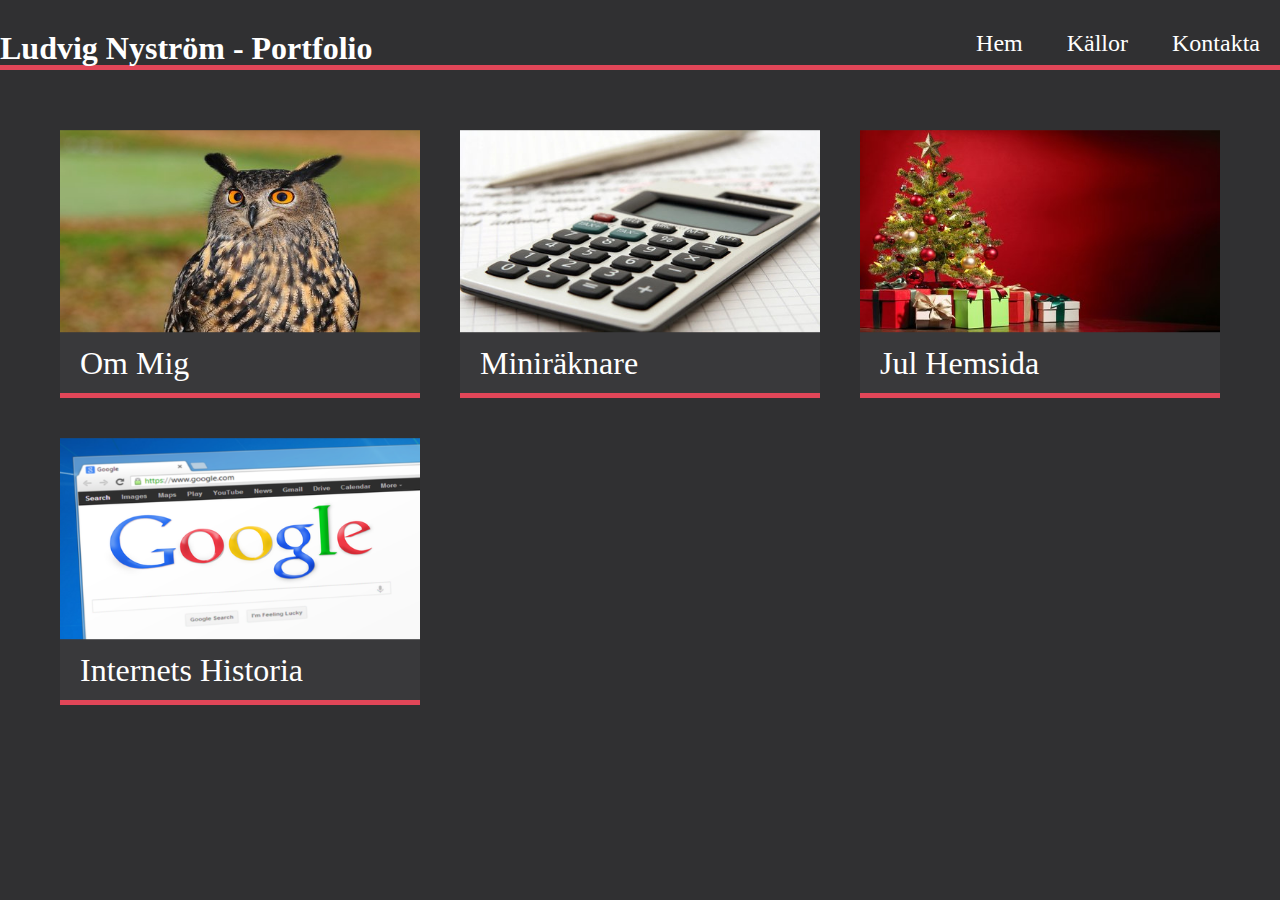
<file: index.html>
<!DOCTYPE html>
<html lang="sv">
<head>
    <meta charset="UTF-8">
    <meta name="viewport" content="width=device-width, initial-scale=1.0">
    <title>Ludvigs Portfolio</title>
    <link rel="stylesheet" href="css/style.css">
    <link href="https://fonts.googleapis.com/css2?family=Open+Sans&display=swap" rel="stylesheet">
</head>
<body>

    <header>
        <h1 id="rubrik">Ludvig Nyström - Portfolio</h1>
        <nav>
            <ul>
                <li><a href="https://ntisod.github.io/egen-webbsajt-XLuddekuddeX/">Hem</a></li>
                <li><a href="https://ntisod.github.io/egen-webbsajt-XLuddekuddeX/sources/index.html">Källor</a></li>
                <li><a href="https://ntisod.github.io/egen-webbsajt-XLuddekuddeX/contacts/index.html">Kontakta</a></li>
            </ul>
        </nav>
    </header>

    <main id="index">
        <section class="länkar">
            <div class="länk">
                <div class="länk-bild">
                    <a href="https://ntisod.github.io/egen-webbsajt-XLuddekuddeX/om-mig" target="blank"><picture><source media="(min-width:500px)" srcset="img/rsz_owl.jpg"><img src="img-mobile/rsz_1rsz_owl.jpg" alt="Uggla"/></picture></a>
                </div>
                <div class="länk-innehåll">
                    <p class="text-medium">
                        Om Mig
                    </p>
                </div>
            </div>
            <div class="länk">
                <div class="länk-bild">
                    <a href="https://ntisod.github.io/egen-webbsajt-XLuddekuddeX/calculator" target="blank"><picture><source media="(min-width:500px)" srcset="img/rsz_calc.jpg"><img src="img-mobile/rsz_1rsz_calc.jpg" alt="Miniräknare"/></picture></a>
                </div>
                <div class="länk-innehåll">
                    <p class="text-medium">
                        Miniräknare
                    </p>
                </div>
            </div>
            <div class="länk">
                <div class="länk-bild">
                    <a href="https://ntisod.github.io/egen-webbsajt-XLuddekuddeX/godjul" target="blank"><picture><source media="(min-width:500px)" srcset="img/rsz_tree.jpg"><img src="img-mobile/rsz_1rsz_tree.jpg" alt="Julgran med presenter"/></picture></a>
                </div>
                <div class="länk-innehåll">
                    <p class="text-medium">
                        Jul Hemsida
                    </p>
                </div>
            </div>
            <div class="länk">
                <div class="länk-bild">
                    <a href="https://ntisod.github.io/egen-webbsajt-XLuddekuddeX/history/index.html"><picture><source media="(min-width:500px)" srcset="img/rsz_google.png"><img src="img-mobile/rsz_1rsz_google.png" alt="Sökmotorn Google"/></picture></a>
                </div>
                <div class="länk-innehåll">
                    <p class="text-medium">
                        Internets Historia
                    </p>
                </div>
            </div>
        </section>
    </main>
</body>
</html>
</file>
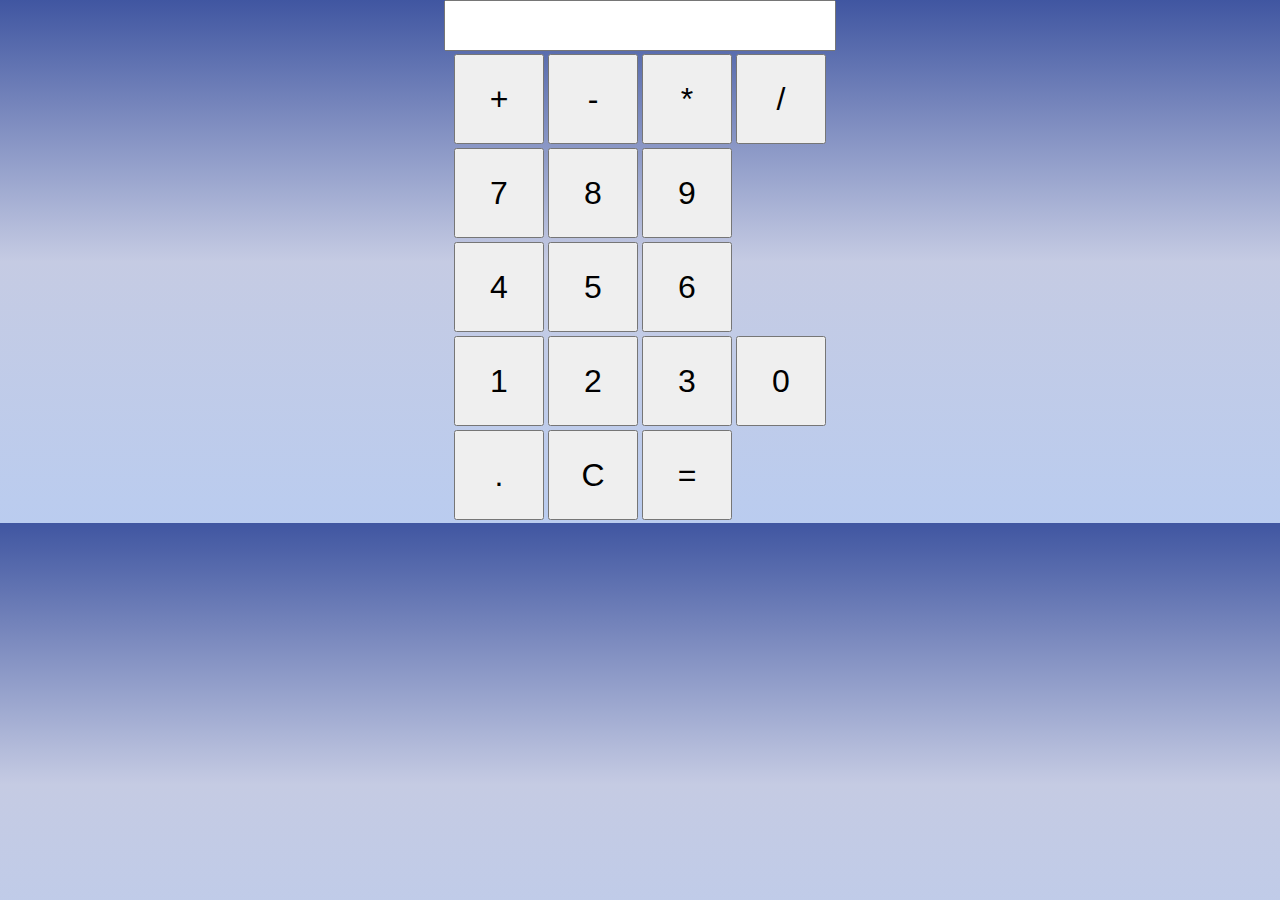
<file: calculator/index.html>
<!DOCTYPE html>
<html lang="en">
<head>
    <meta charset="UTF-8">
    <meta name="viewport" content="width=device-width, initial-scale=1.0">
    <link rel="stylesheet" href="style.css">
    <script src="main.js"></script>
    <title>Calculator</title>
</head>
<body class="calculator">
    <input type="text" id="summa">
  
    <table>
        <tbody>
            <tr>
                <td><button onclick="typeSymbol('+')">+</button></td>
                <td><button onclick="typeSymbol('-')">-</button></td>
                <td><button onclick="typeSymbol('*')">*</button></td>
                <td><button onclick="typeSymbol('/')">/</button></td>
            </tr>
            <tr>
                <td><button onclick="typeSymbol('7')">7</button></td>
                <td><button onclick="typeSymbol('8')">8</button></td>
                <td><button onclick="typeSymbol('9')">9</button></td>
                <td></td>
            </tr>
            <tr>
                <td><button onclick="typeSymbol('4')">4</button></td>
                <td><button onclick="typeSymbol('5')">5</button></td>
                <td><button onclick="typeSymbol('6')">6</button></td>
                <td></td>
            </tr>
            <tr>
                <td><button onclick="typeSymbol('1')">1</button></td>
                <td><button onclick="typeSymbol('2')">2</button></td>
                <td><button onclick="typeSymbol('3')">3</button></td>
                <td><button onclick="typeSymbol('0')">0</button></td>
            </tr>
            <tr>
                <td><button onclick="typeSymbol('.')">.</button></td>
                <td><button onclick="clearAll()">C</button></td>
                <td><button onclick="calculate()">=</button></td>
                <td></td>
            </tr>
        </tbody>
    </table>

</body>
</html>
</file>
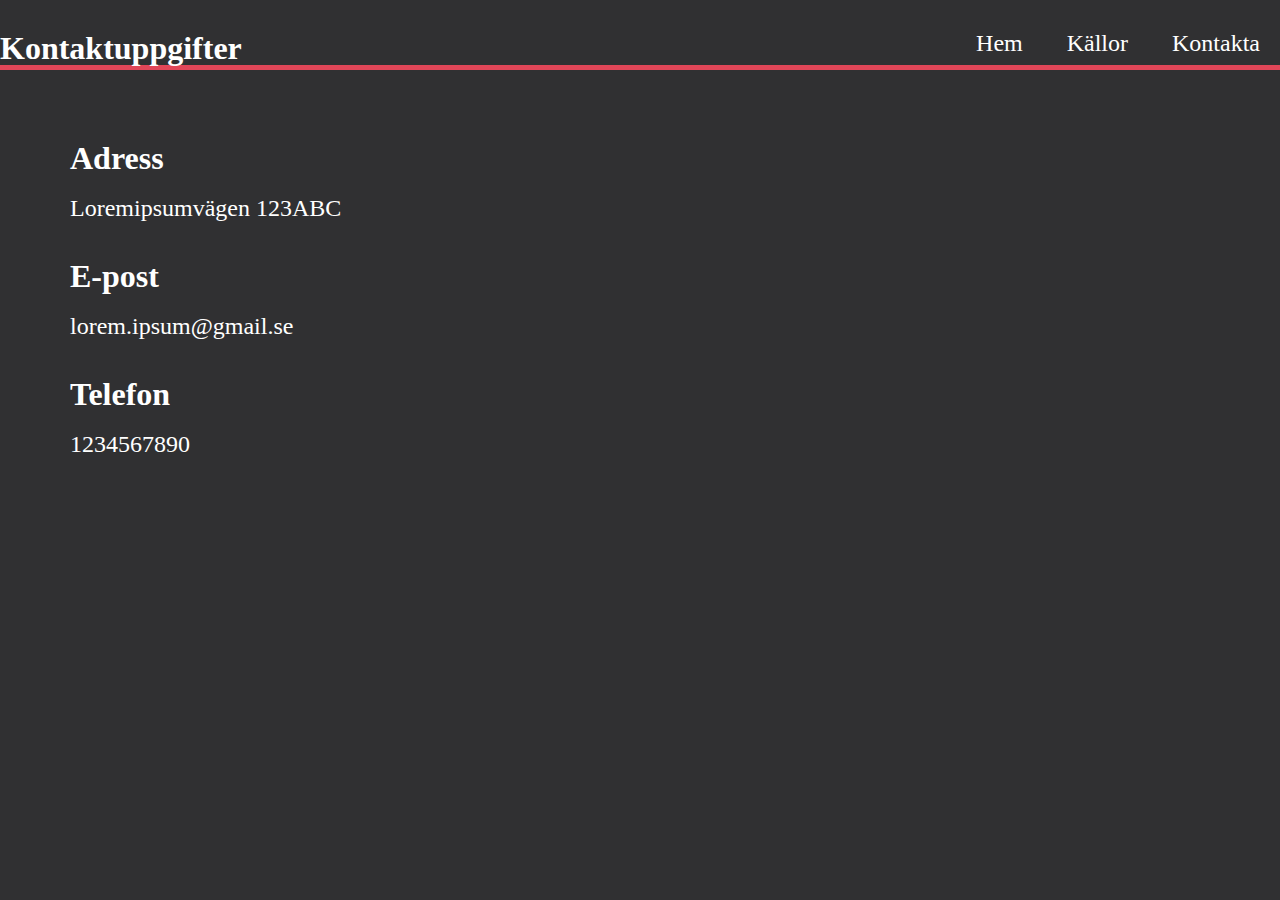
<file: contacts/index.html>
<!DOCTYPE html>
<html lang="en">
<head>
    <meta charset="UTF-8">
    <meta name="viewport" content="width=device-width, initial-scale=1.0">
    <title>Kontaktuppgifter</title>
    <link rel="stylesheet" href="../css/style.css">
    <link href="https://fonts.googleapis.com/css2?family=Open+Sans&display=swap" rel="stylesheet">
</head>
<body>

    <header>
        <h1 id="rubrik">Kontaktuppgifter</h1>
        <nav>
            <ul>
                <li><a href="https://ntisod.github.io/egen-webbsajt-XLuddekuddeX/">Hem</a></li>
                <li><a href="https://ntisod.github.io/egen-webbsajt-XLuddekuddeX/sources/index.html">Källor</a></li>
                <li><a href="https://ntisod.github.io/egen-webbsajt-XLuddekuddeX/contacts/index.html">Kontakta</a></li>
            </ul>
        </nav>
    </header>

    <section id="licens">
        <h1>Adress</h1><br>
        <p class="stycke">Loremipsumvägen 123ABC</p><br><br>
        <h1>E-post</h1><br>
        <p class="stycke">lorem.ipsum@gmail.se</p><br><br>
        <h1>Telefon</h1><br>
        <p class="stycke">1234567890</p>
    </section>

</body>
</html>
</file>
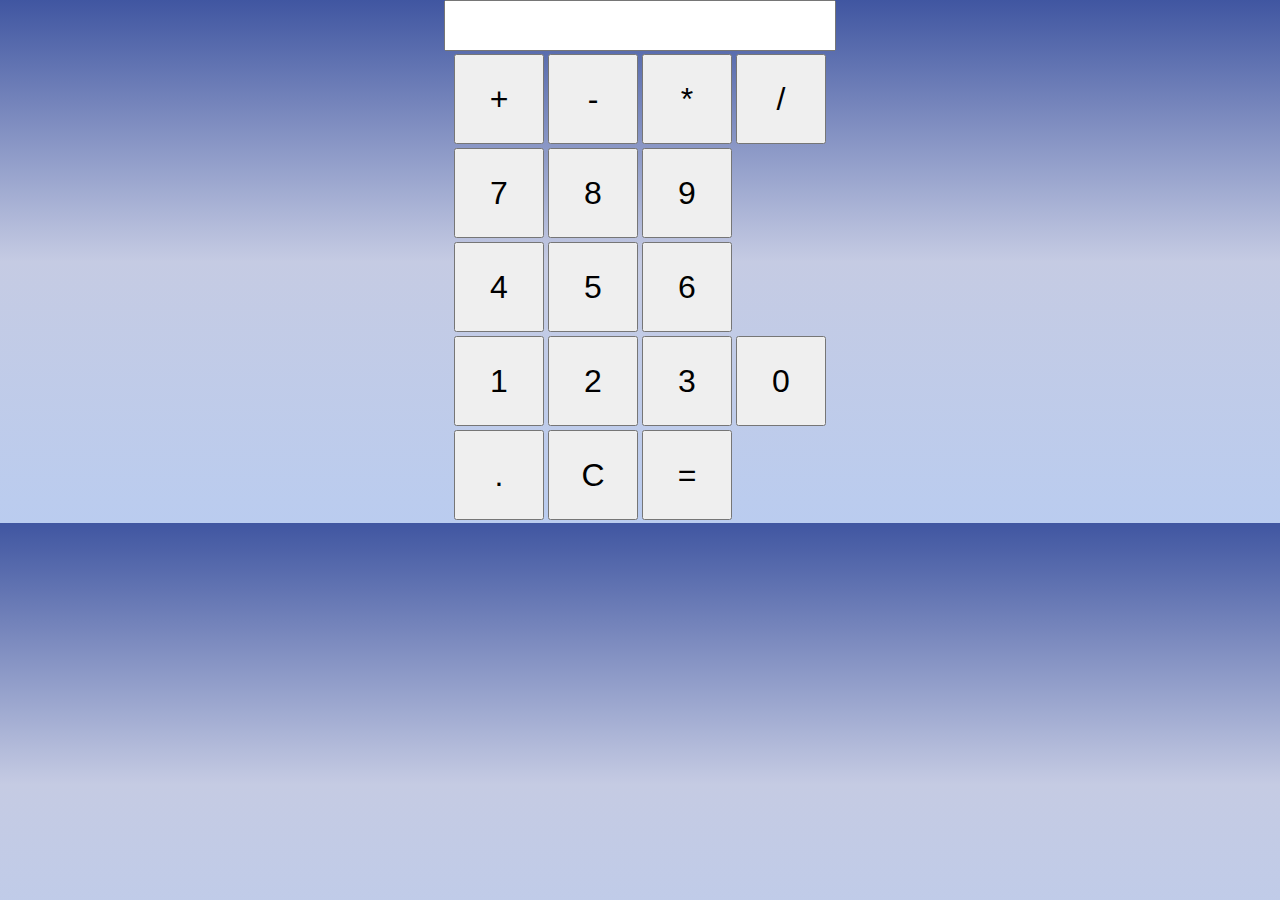
<file: egen-miniräknare/index.html>
<!DOCTYPE html>
<html lang="en">
<head>
    <meta charset="UTF-8">
    <meta name="viewport" content="width=device-width, initial-scale=1.0">
    <link rel="stylesheet" href="style.css">
    <script src="main.js"></script>
    <title>Calculator</title>
</head>
<body class="calculator">
    <input type="text" name="" id="summa">
  
    <table>
        <tbody>
            <tr>
                <td><button onclick="typeSymbol('+')">+</button></td>
                <td><button onclick="typeSymbol('-')">-</button></td>
                <td><button onclick="typeSymbol('*')">*</button></td>
                <td><button onclick="typeSymbol('/')">/</button></td>
            </tr>
            <tr>
                <td><button onclick="typeSymbol('7')">7</button></td>
                <td><button onclick="typeSymbol('8')">8</button></td>
                <td><button onclick="typeSymbol('9')">9</button></td>
            </tr>
            <tr>
                <td><button onclick="typeSymbol('4')">4</button></td>
                <td><button onclick="typeSymbol('5')">5</button></td>
                <td><button onclick="typeSymbol('6')">6</button></td>
            </tr>
            <tr>
                <td><button onclick="typeSymbol('1')">1</button></td>
                <td><button onclick="typeSymbol('2')">2</button></td>
                <td><button onclick="typeSymbol('3')">3</button></td>
                <td><button onclick="typeSymbol('0')">0</button></td>
            </tr>
            <tr>
                <td><button onclick="typeSymbol('.')">.</button></td>
                <td><button onclick="clearAll()">C</button></td>
                <td><button onclick="calculate()">=</button></td>
            </tr>
        </tbody>
    </table>

</body>
</html>
</file>
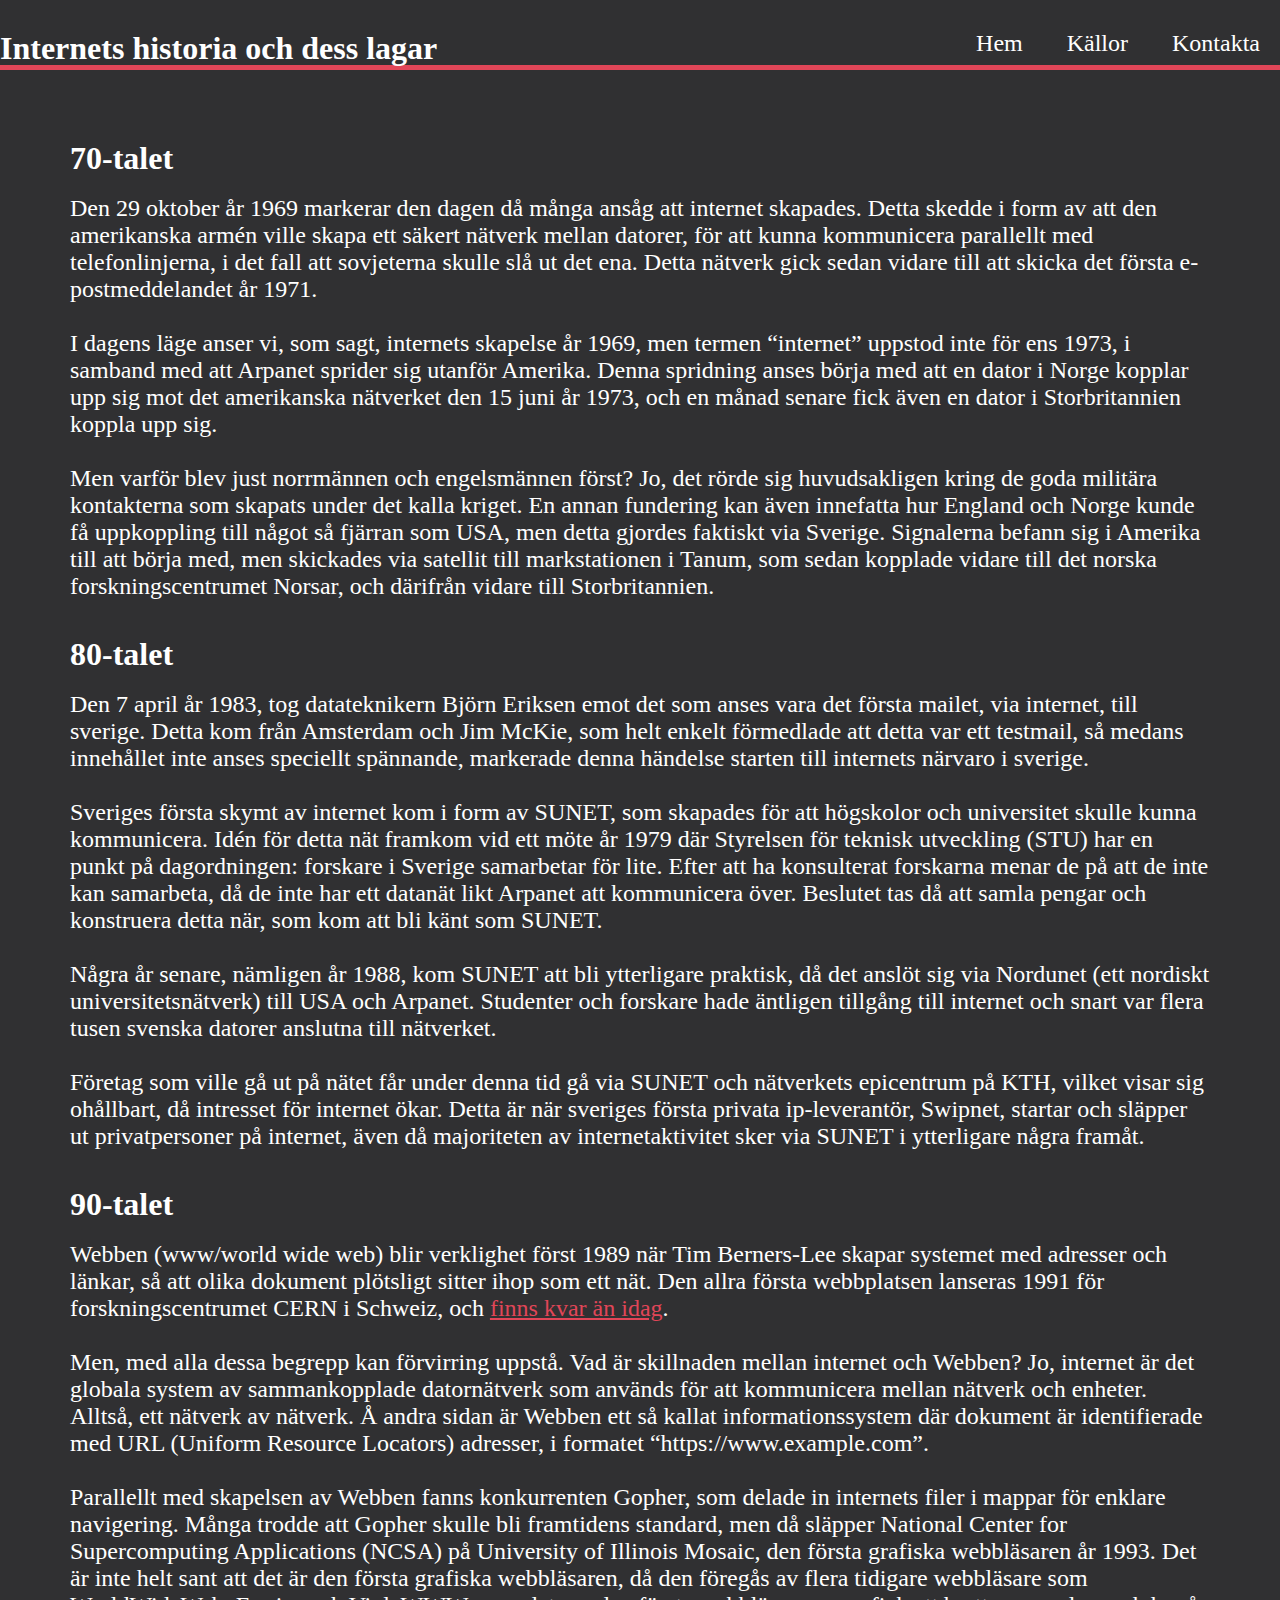
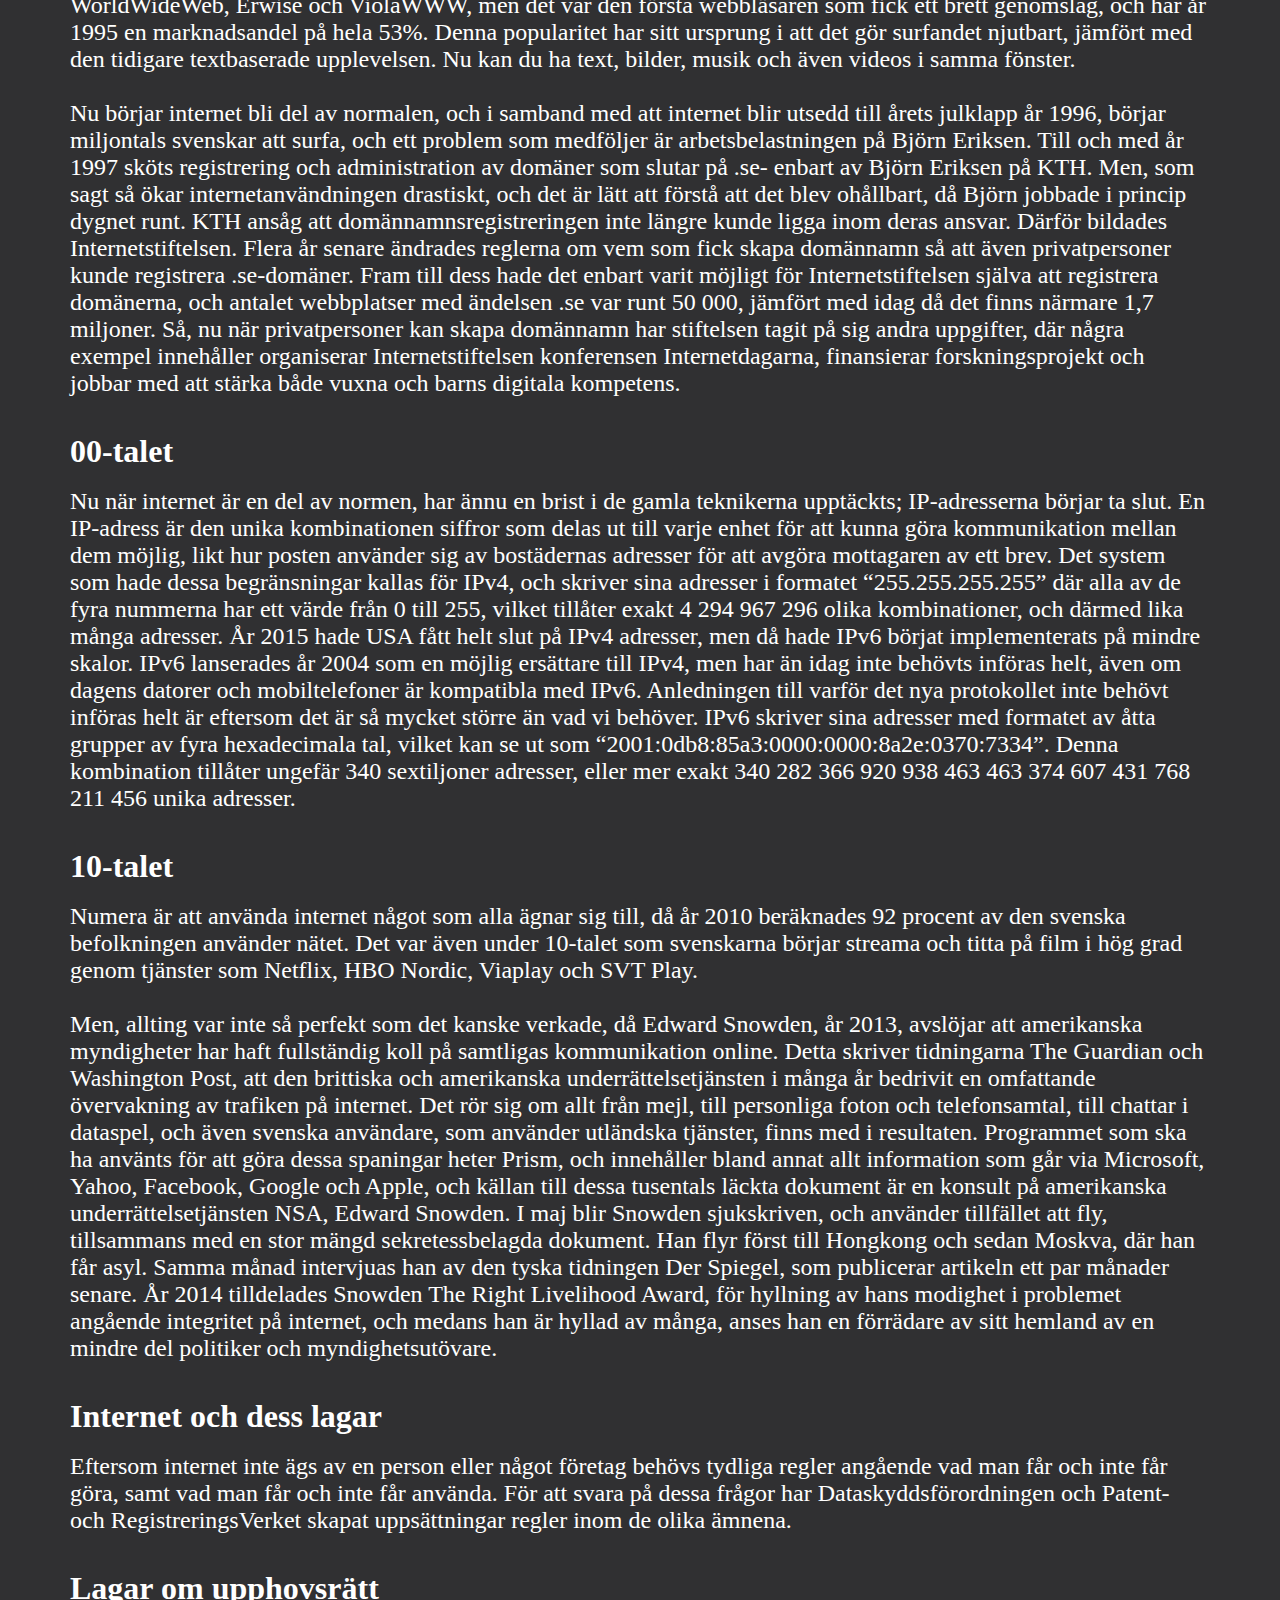
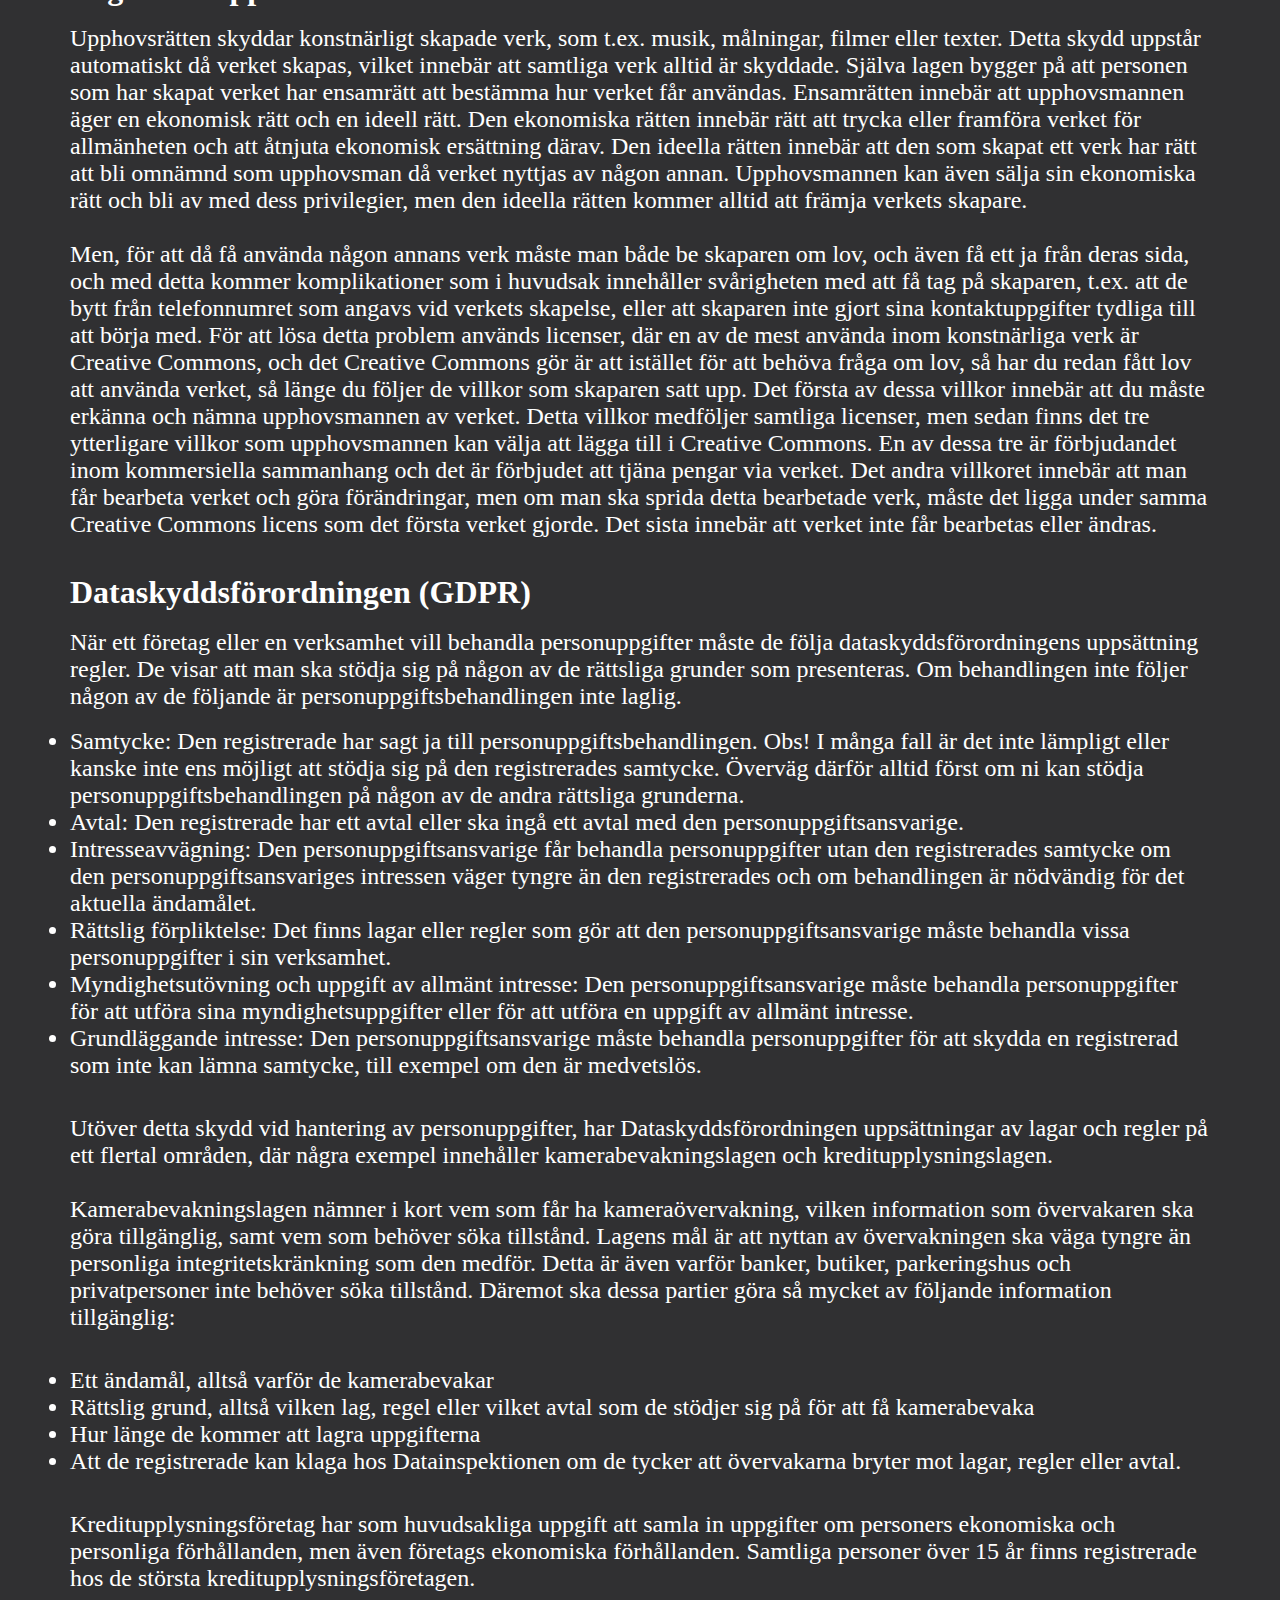
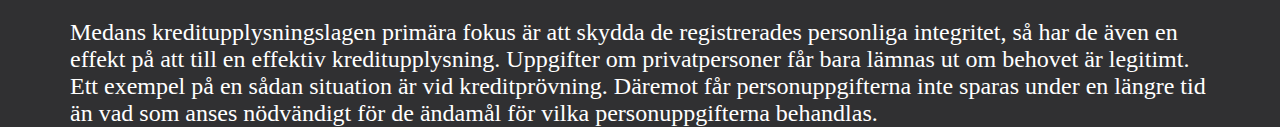
<file: history/index.html>
<!DOCTYPE html>
<html lang="sv">
<head>
    <meta charset="UTF-8">
    <meta name="viewport" content="width=device-width, initial-scale=1.0">
    <title>Internets historia</title>
    <link rel="stylesheet" href="../css/style.css">
    <link href="https://fonts.googleapis.com/css2?family=Open+Sans&display=swap" rel="stylesheet">
</head>
<body>

    <header>
        <h1 id="rubrik">Internets historia och dess lagar</h1>
        <nav>
            <ul>
                <li><a href="https://ntisod.github.io/egen-webbsajt-XLuddekuddeX/">Hem</a></li>
                <li><a href="https://ntisod.github.io/egen-webbsajt-XLuddekuddeX/sources/index.html">Källor</a></li>
                <li><a href="https://ntisod.github.io/egen-webbsajt-XLuddekuddeX/contacts/index.html">Kontakta</a></li>
            </ul>
        </nav>
    </header>

    <section id="licens" >
        <h1>70-talet</h1><br>
        <p class="stycke">Den 29 oktober år 1969 markerar den dagen då många ansåg att internet skapades. Detta skedde i form av att den amerikanska armén ville skapa ett säkert nätverk mellan datorer, för att kunna kommunicera parallellt med telefonlinjerna, i det fall att sovjeterna skulle slå ut det ena. Detta nätverk gick sedan vidare till att skicka det första e-postmeddelandet år 1971.<br><br>I dagens läge anser vi, som sagt, internets skapelse år 1969, men termen “internet” uppstod inte för ens 1973, i samband med att Arpanet sprider sig utanför Amerika. Denna spridning anses börja med att en dator i Norge kopplar upp sig mot det amerikanska nätverket den 15 juni år 1973, och en månad senare fick även en dator i Storbritannien koppla upp sig.<br><br>Men varför blev just norrmännen och engelsmännen först? Jo, det rörde sig huvudsakligen kring de goda militära kontakterna som skapats under det kalla kriget. En annan fundering kan även innefatta hur England och Norge kunde få uppkoppling till något så fjärran som USA, men detta gjordes faktiskt via Sverige. Signalerna befann sig i Amerika till att börja med, men skickades via satellit till markstationen i Tanum, som sedan kopplade vidare till det norska forskningscentrumet Norsar, och därifrån vidare till Storbritannien.</p><br><br>
        <h1>80-talet</h1><br>
        <p class="stycke">Den 7 april år 1983, tog datateknikern Björn Eriksen emot det som anses vara det första mailet, via internet, till sverige. Detta kom från Amsterdam och Jim McKie, som helt enkelt förmedlade att detta var ett testmail, så medans innehållet inte anses speciellt spännande, markerade denna händelse starten till internets närvaro i sverige.<br><br>Sveriges första skymt av internet kom i form av SUNET, som skapades för att högskolor och universitet skulle kunna kommunicera. Idén för detta nät framkom vid ett möte år 1979 där Styrelsen för teknisk utveckling (STU) har en punkt på dagordningen: forskare i Sverige samarbetar för lite. Efter att ha konsulterat forskarna menar de på att de inte kan samarbeta, då de inte har ett datanät likt Arpanet att kommunicera över. Beslutet tas då att samla pengar och konstruera detta när, som kom att bli känt som SUNET.<br><br>Några år senare, nämligen år 1988, kom SUNET att bli ytterligare praktisk, då det anslöt sig via Nordunet (ett nordiskt universitetsnätverk) till USA och Arpanet. Studenter och forskare hade äntligen tillgång till internet och snart var flera tusen svenska datorer anslutna till nätverket.<br><br>Företag som ville gå ut på nätet får under denna tid gå via SUNET och nätverkets epicentrum på KTH, vilket visar sig ohållbart, då intresset för internet ökar. Detta är när sveriges första privata ip-leverantör, Swipnet, startar och släpper ut privatpersoner på internet, även då majoriteten av internetaktivitet sker via SUNET i ytterligare några framåt.</p><br><br>
        <h1>90-talet</h1><br>
        <p class="stycke">Webben (www/world wide web) blir verklighet först 1989 när Tim Berners-Lee skapar systemet med adresser och länkar, så att olika dokument plötsligt sitter ihop som ett nät. Den allra första webbplatsen lanseras 1991 för forskningscentrumet CERN i Schweiz, och <a href="http://info.cern.ch/hypertext/WWW/TheProject.html" target="blank">finns kvar än idag</a>.<br><br>Men, med alla dessa begrepp kan förvirring uppstå. Vad är skillnaden mellan internet och Webben? Jo, internet är det globala system av sammankopplade datornätverk som används för att kommunicera mellan nätverk och enheter. Alltså, ett nätverk av nätverk. Å andra sidan är Webben ett så kallat informationssystem där dokument är identifierade med URL (Uniform Resource Locators) adresser, i formatet “https://www.example.com”.<br><br>Parallellt med skapelsen av Webben fanns konkurrenten Gopher, som delade in internets filer i mappar för enklare navigering. Många trodde att Gopher skulle bli framtidens standard, men då släpper National Center for Supercomputing Applications (NCSA) på University of Illinois Mosaic, den första grafiska webbläsaren år 1993. Det är inte helt sant att det är den första grafiska webbläsaren, då den föregås av flera tidigare webbläsare som WorldWideWeb, Erwise och ViolaWWW, men det var den första webbläsaren som fick ett brett genomslag, och har år 1995 en marknadsandel på hela 53%. Denna popularitet har sitt ursprung i att det gör surfandet njutbart, jämfört med den tidigare textbaserade upplevelsen. Nu kan du ha text, bilder, musik och även videos i samma fönster.<br><br>Nu börjar internet bli del av normalen, och i samband med att internet blir utsedd till årets julklapp år 1996, börjar miljontals svenskar att surfa, och ett problem som medföljer är arbetsbelastningen på Björn Eriksen. Till och med år 1997 sköts registrering och administration av domäner som slutar på .se- enbart av Björn Eriksen på KTH. Men, som sagt så ökar internetanvändningen drastiskt, och det är lätt att förstå att det blev ohållbart, då Björn jobbade i princip dygnet runt. KTH ansåg att domännamnsregistreringen inte längre kunde ligga inom deras ansvar. Därför bildades Internetstiftelsen. Flera år senare ändrades reglerna om vem som fick skapa domännamn så att även privatpersoner kunde registrera .se-domäner. Fram till dess hade det enbart varit möjligt för Internetstiftelsen själva att registrera domänerna, och antalet webbplatser med ändelsen .se var runt 50 000, jämfört med idag då det finns närmare 1,7 miljoner. Så, nu när privatpersoner kan skapa domännamn har stiftelsen tagit på sig andra uppgifter, där några exempel innehåller organiserar Internetstiftelsen konferensen Internetdagarna, finansierar forskningsprojekt och jobbar med att stärka både vuxna och barns digitala kompetens.</p><br><br>
        <h1>00-talet</h1><br>
        <p class="stycke">Nu när internet är en del av normen, har ännu en brist i de gamla teknikerna upptäckts; IP-adresserna börjar ta slut. En IP-adress är den unika kombinationen siffror som delas ut till varje enhet för att kunna göra kommunikation mellan dem möjlig, likt hur posten använder sig av bostädernas adresser för att avgöra mottagaren av ett brev. Det system som hade dessa begränsningar kallas för IPv4, och skriver sina adresser i formatet “255.255.255.255” där alla av de fyra nummerna har ett värde från 0 till 255, vilket tillåter exakt 4 294 967 296 olika kombinationer, och därmed lika många adresser. År 2015 hade USA fått helt slut på IPv4 adresser, men då hade IPv6 börjat implementerats på mindre skalor. IPv6 lanserades år 2004 som en möjlig ersättare till IPv4, men har än idag inte behövts införas helt, även om dagens datorer och mobiltelefoner är kompatibla med IPv6. Anledningen till varför det nya protokollet inte behövt införas helt är eftersom det är så mycket större än vad vi behöver. IPv6 skriver sina adresser med formatet av åtta grupper av fyra hexadecimala tal, vilket kan se ut som “2001:0db8:85a3:0000:0000:8a2e:0370:7334”. Denna kombination tillåter ungefär 340 sextiljoner adresser, eller mer exakt 340 282 366 920 938 463 463 374 607 431 768 211 456 unika adresser. </p><br><br>
        <h1>10-talet</h1><br>
        <p class="stycke">Numera är att använda internet något som alla ägnar sig till, då år 2010 beräknades 92 procent av den svenska befolkningen använder nätet. Det var även under 10-talet som svenskarna börjar streama  och titta på film i hög grad genom tjänster som Netflix, HBO Nordic, Viaplay och SVT Play.<br><br>Men, allting var inte så perfekt som det kanske verkade, då Edward Snowden, år 2013, avslöjar att amerikanska myndigheter har haft fullständig koll på samtligas kommunikation online. Detta skriver tidningarna The Guardian och Washington Post, att den brittiska och amerikanska underrättelsetjänsten i många år bedrivit en omfattande övervakning av trafiken på internet. Det rör sig om allt från mejl, till personliga foton och telefonsamtal, till chattar i dataspel, och även svenska användare, som använder utländska tjänster, finns med i resultaten. Programmet som ska ha använts för att göra dessa spaningar heter Prism, och innehåller bland annat allt information som går via Microsoft, Yahoo, Facebook, Google och Apple, och källan till dessa tusentals läckta dokument är en konsult på amerikanska underrättelsetjänsten NSA, Edward Snowden. I maj blir Snowden sjukskriven, och använder tillfället att fly, tillsammans med en stor mängd sekretessbelagda dokument. Han flyr först till Hongkong och sedan Moskva, där han får asyl. Samma månad intervjuas han av den tyska tidningen Der Spiegel, som publicerar artikeln ett par månader senare. År 2014 tilldelades Snowden The Right Livelihood Award, för hyllning av hans modighet i problemet angående integritet på internet, och medans han är hyllad av många, anses han en förrädare av sitt hemland av en mindre del politiker och myndighetsutövare.</p><br><br>
        <h1>Internet och dess lagar</h1><br>
        <p class="stycke">Eftersom internet inte ägs av en person eller något företag behövs tydliga regler angående vad man får och inte får göra, samt vad man får och inte får använda. För att svara på dessa frågor har Dataskyddsförordningen och Patent- och RegistreringsVerket skapat uppsättningar regler inom de olika ämnena.</p><br><br>
        <h1>Lagar om upphovsrätt</h1><br>
        <p class="stycke">Upphovsrätten skyddar konstnärligt skapade verk, som t.ex. musik, målningar, filmer eller texter. Detta skydd uppstår automatiskt då verket skapas, vilket innebär att samtliga verk alltid är skyddade. Själva lagen bygger på att personen som har skapat verket har ensamrätt att bestämma hur verket får användas. Ensamrätten innebär att upphovsmannen äger en ekonomisk rätt och en ideell rätt. Den ekonomiska rätten innebär rätt att trycka eller framföra verket för allmänheten och att åtnjuta ekonomisk ersättning därav. Den ideella rätten innebär att den som skapat ett verk har rätt att bli omnämnd som upphovsman då verket nyttjas av någon annan. Upphovsmannen kan även sälja sin ekonomiska rätt och bli av med dess privilegier, men den ideella rätten kommer alltid att främja verkets skapare. <br><br>Men, för att då få använda någon annans verk måste man både be skaparen om lov, och även få ett ja från deras sida, och med detta kommer komplikationer som i huvudsak innehåller svårigheten med att få tag på skaparen, t.ex. att de bytt från telefonnumret som angavs vid verkets skapelse, eller att skaparen inte gjort sina kontaktuppgifter tydliga till att börja med. För att lösa detta problem används licenser, där en av de mest använda inom konstnärliga verk är Creative Commons, och det Creative Commons gör är att istället för att behöva fråga om lov, så har du redan fått lov att använda verket, så länge du följer de villkor som skaparen satt upp. Det första av dessa villkor innebär att du måste erkänna och nämna upphovsmannen av verket. Detta villkor medföljer samtliga licenser, men sedan finns det tre ytterligare villkor som upphovsmannen kan välja att lägga till i Creative Commons. En av dessa tre är förbjudandet inom kommersiella sammanhang och det är förbjudet att tjäna pengar via verket. Det andra villkoret innebär att man får bearbeta verket och göra förändringar, men om man ska sprida detta bearbetade verk, måste det ligga under samma Creative Commons licens som det första verket gjorde. Det sista innebär att verket inte får bearbetas eller ändras.</p><br><br>
        <h1>Dataskyddsförordningen (GDPR)</h1><br>
        <p class="stycke">När ett företag eller en verksamhet vill behandla personuppgifter måste de följa dataskyddsförordningens uppsättning regler. De visar att man ska stödja sig på någon av de rättsliga grunder som presenteras. Om behandlingen inte följer någon av de följande är personuppgiftsbehandlingen inte laglig.</p><br>
        <ul class="stycke">
            <li>Samtycke: Den registrerade har sagt ja till personuppgiftsbehandlingen. Obs! I många fall är det inte lämpligt eller kanske inte ens möjligt att stödja sig på den registrerades samtycke. Överväg därför alltid först om ni kan stödja personuppgiftsbehandlingen på någon av de andra rättsliga grunderna.</li>
            <li>Avtal: Den registrerade har ett avtal eller ska ingå ett avtal med den personuppgiftsansvarige.</li>
            <li>Intresseavvägning: Den personuppgiftsansvarige får behandla personuppgifter utan den registrerades samtycke om den personuppgiftsansvariges intressen väger tyngre än den registrerades och om behandlingen är nödvändig för det aktuella ändamålet.</li>
            <li>Rättslig förpliktelse: Det finns lagar eller regler som gör att den personuppgiftsansvarige måste behandla vissa personuppgifter i sin verksamhet.</li>
            <li>Myndighetsutövning och uppgift av allmänt intresse: Den personuppgiftsansvarige måste behandla personuppgifter för att utföra sina myndighetsuppgifter eller för att utföra en uppgift av allmänt intresse.</li>
            <li>Grundläggande intresse: Den personuppgiftsansvarige måste behandla personuppgifter för att skydda en registrerad som inte kan lämna samtycke, till exempel om den är medvetslös.</li>
        </ul><br><br>
        <p class="stycke">Utöver detta skydd vid hantering av personuppgifter, har Dataskyddsförordningen uppsättningar av lagar och regler på ett flertal områden, där några exempel innehåller kamerabevakningslagen och kreditupplysningslagen.<br><br>Kamerabevakningslagen nämner i kort vem som får ha kameraövervakning, vilken information som övervakaren ska göra tillgänglig, samt vem som behöver söka tillstånd. Lagens mål är att nyttan av övervakningen ska väga tyngre än personliga integritetskränkning som den medför. Detta är även varför banker, butiker, parkeringshus och privatpersoner inte behöver söka tillstånd. Däremot ska dessa partier göra så mycket av följande information tillgänglig:</p><br><br>
        <ul class="stycke">
            <li>Ett ändamål, alltså varför de kamerabevakar</li>
            <li>Rättslig grund, alltså vilken lag, regel eller vilket avtal som de stödjer sig på för att få kamerabevaka</li>
            <li>Hur länge de kommer att lagra uppgifterna</li>
            <li>Att de registrerade kan klaga hos Datainspektionen om de tycker att övervakarna bryter mot lagar, regler eller avtal.</li>
        </ul><br><br>
        <p class="stycke">Kreditupplysningsföretag har som huvudsakliga uppgift att samla in uppgifter om personers ekonomiska och personliga förhållanden, men även företags ekonomiska förhållanden. Samtliga personer över 15 år finns registrerade hos de största kreditupplysningsföretagen.<br><br>Medans kreditupplysningslagen primära fokus är att skydda de registrerades personliga integritet, så har de även en effekt på att till en effektiv kreditupplysning. Uppgifter om privatpersoner får bara lämnas ut om behovet är legitimt. Ett exempel på en sådan situation är vid kreditprövning. Däremot får personuppgifterna inte sparas under en längre tid än vad som anses nödvändigt för de ändamål för vilka personuppgifterna behandlas.</p>
    </section>

</body>
</html>
</file>
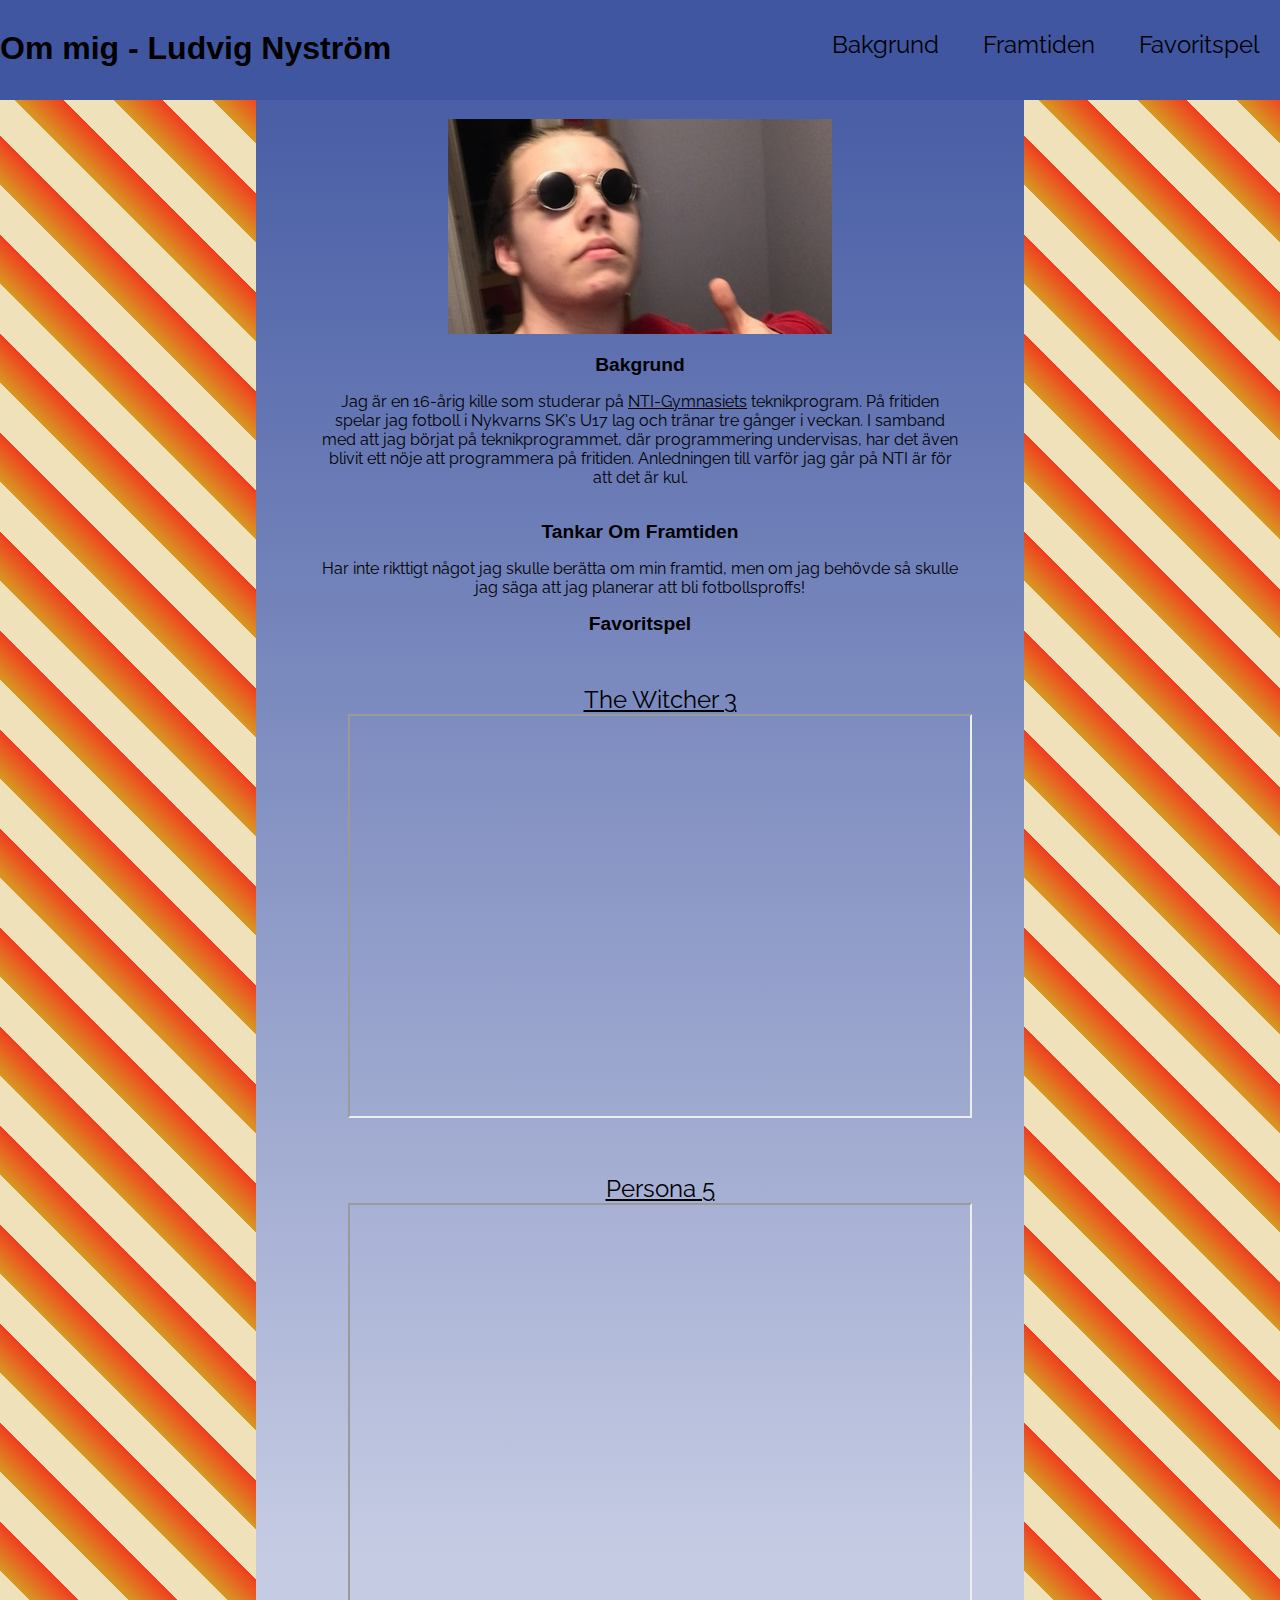
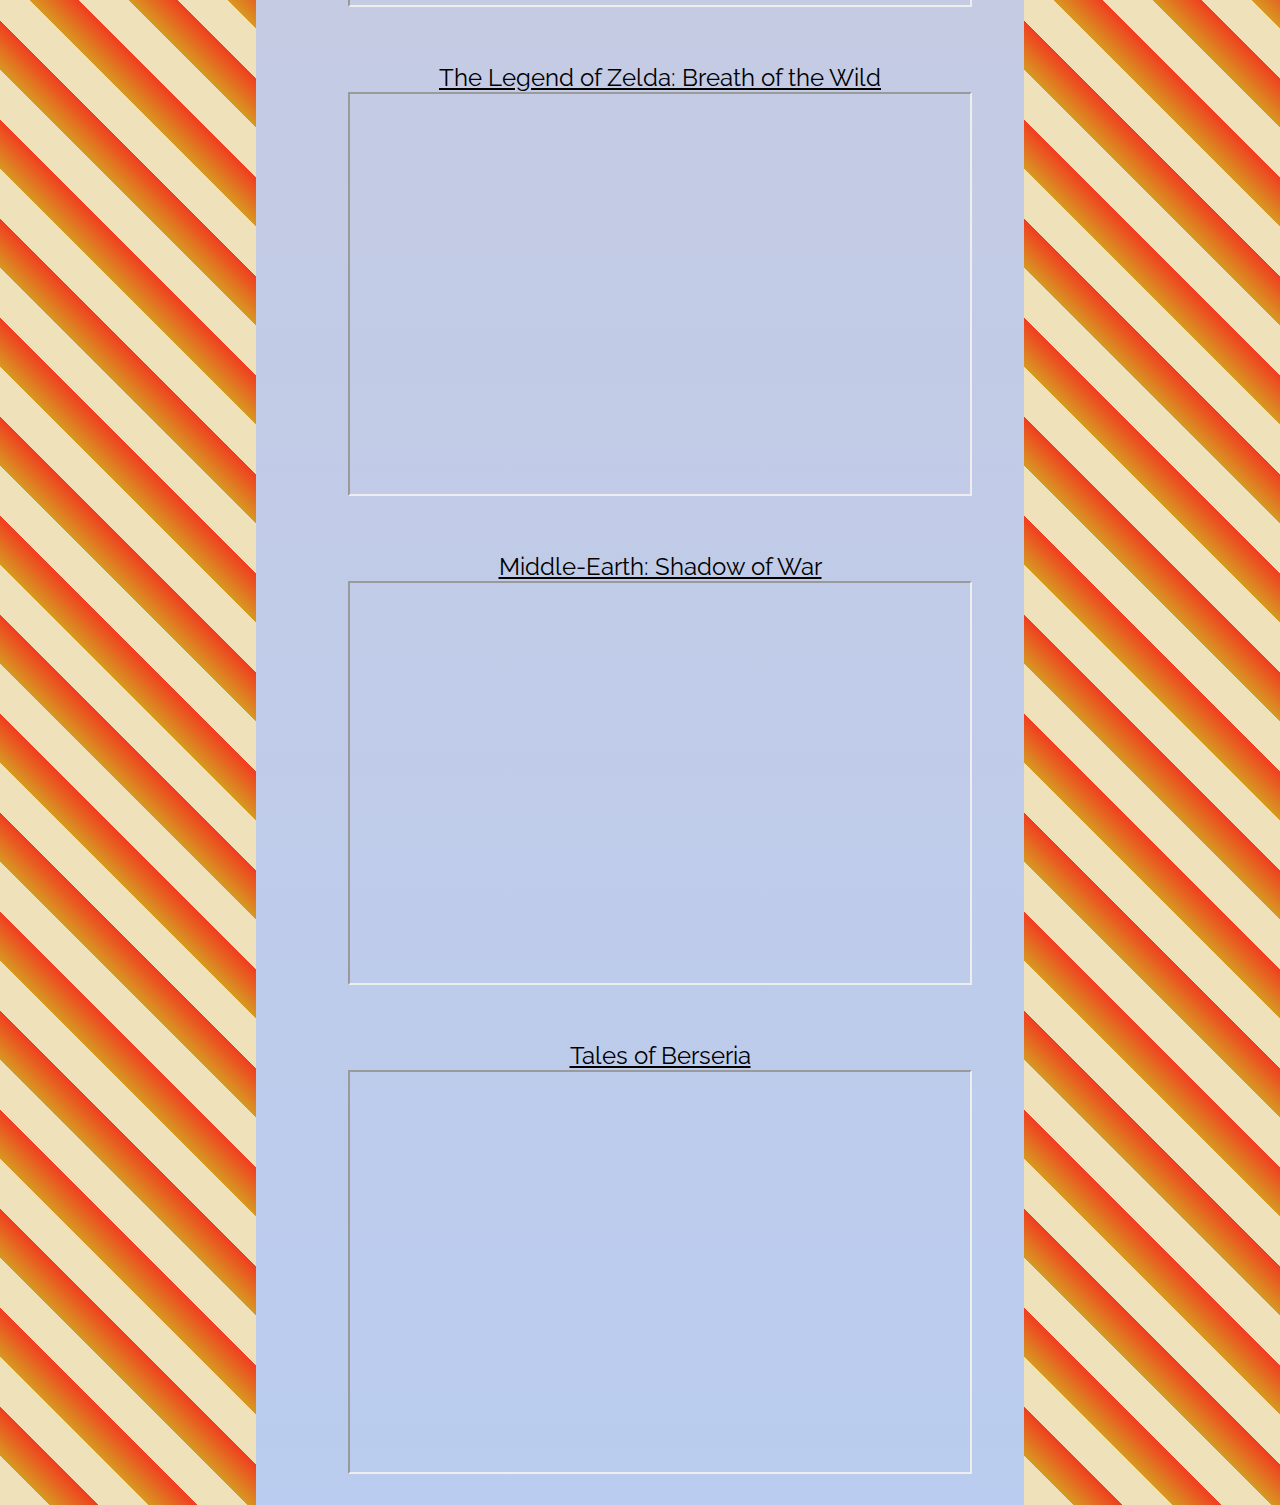
<file: om-mig/index.html>
<!DOCTYPE html>
<html lang="sv">

<head>
  <meta charset="utf-8"/>
  <title>Om Ludvig Nyström</title>
  <link rel="stylesheet" href="ommig2.css">
  <link href="https://fonts.googleapis.com/css?family=Raleway&display=swap" rel="stylesheet">
</head>

<body>
  <!--Detta är en "Om-mig sida" gjord av Ludvig Nyström, om Ludvig Nyström, som har gjorts som en inlämningsuppgift, VT 2019.-->
  <header>
    <h1 id="huvudrubrik">Om mig - Ludvig Nyström</h1>
    <nav>
      <ul>
        <li><a href="#bakgrund">Bakgrund</a></li>
        <li><a href="#framtiden">Framtiden</a></li>
        <li><a href="#favoritspel">Favoritspel</a></li>
      </ul>
    </nav>
  </header><br>

  <img class="bild" src="luddekudde.JPG" alt="Bild på sidans skapare, Ludvig Nyström">

  <main>
    <h2 id="bakgrund">Bakgrund</h2>
    <p class="stycke">
      Jag är en 16-årig kille som studerar på <a href="https://www.ntigymnasiet.se/sodertalje/" target="_blank">NTI-Gymnasiets</a> teknikprogram. På fritiden spelar jag fotboll i Nykvarns SK's U17 lag och tränar tre gånger i veckan. I samband med att jag börjat på teknikprogrammet, där programmering undervisas, har det även blivit ett nöje att programmera på fritiden. Anledningen till varför jag går på NTI är för att det är kul.<br/><br/> 
    </p>

    <h2 id="framtiden">Tankar Om Framtiden</h2>
    <p class="stycke">
      Har inte rikttigt något jag skulle berätta om min framtid, men om jag behövde så skulle jag säga att jag planerar att bli fotbollsproffs!
    </p>

    <h2 id="favoritspel">Favoritspel</h2>
    <nav>
      <ol class="list" id="spel">
        <li><a href="https://thewitcher.com/en/witcher3" target="_blank">The Witcher 3</a> <br/> <iframe src="https://www.youtube.com/embed/zgqz8Je7P0s" allowfullscreen> </iframe></li>
        <li><a href="https://atlus.com/persona5/" target="_blank">Persona 5</a> <br/> <iframe src="https://www.youtube.com/embed/QnDzJ9KzuV4" allowfullscreen> </iframe> </li>
        <li><a href="https://www.zelda.com/breath-of-the-wild/" target="_blank">The Legend of Zelda: Breath of the Wild</a> <br/> <iframe src="https://www.youtube.com/embed/zw47_q9wbBE" allowfullscreen> </iframe> </li>
        <li><a href="https://www.shadowofwar.com/se/purchase/" target="_blank">Middle-Earth: Shadow of War</a> <br/> <iframe src="https://www.youtube.com/embed/bhSfjt8jQyk" allowfullscreen> </iframe> </li>
        <li><a href="https://aselia.fandom.com/wiki/Tales_of_Berseria" target="_blank">Tales of Berseria</a> <br/> <iframe src="https://www.youtube.com/embed/Wz1PxoQcMug" allowfullscreen> </iframe> </li>
      </ol>
    </nav>
  </main>


</html>
</file>
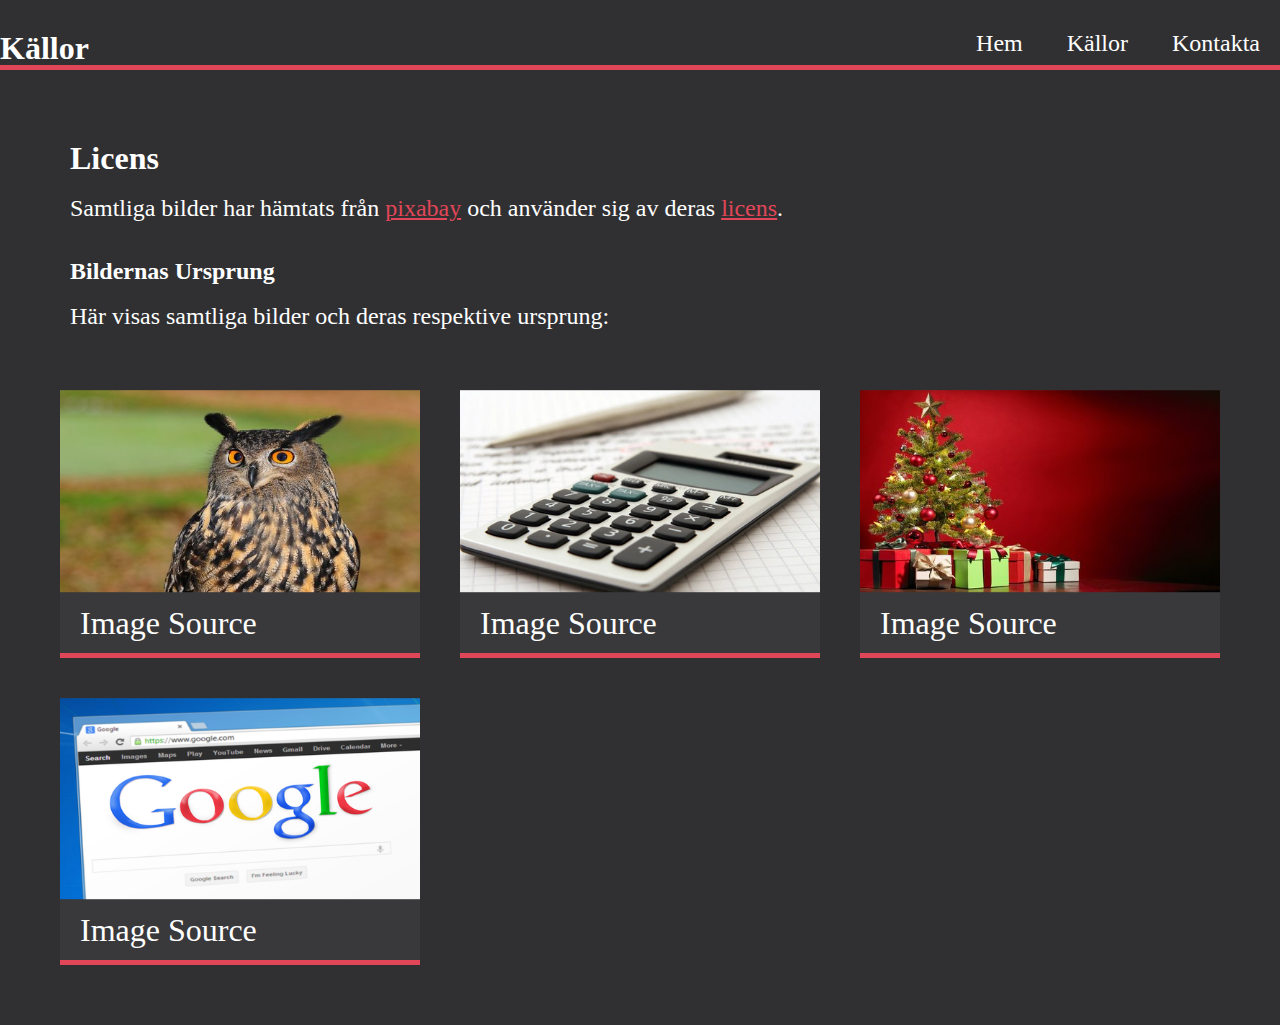
<file: sources/index.html>
<!DOCTYPE html>
<html lang="en">
<head>
    <meta charset="UTF-8">
    <meta name="viewport" content="width=device-width, initial-scale=1.0">
    <title>Källor</title>
    <link rel="stylesheet" href="../css/style.css">
    <link href="https://fonts.googleapis.com/css2?family=Open+Sans&display=swap" rel="stylesheet">
</head>
<body>

    <header>
        <h1 id="rubrik">Källor</h1>
        <nav>
            <ul>
                <li><a href="https://ntisod.github.io/egen-webbsajt-XLuddekuddeX/">Hem</a></li>
                <li><a href="https://ntisod.github.io/egen-webbsajt-XLuddekuddeX/sources/index.html">Källor</a></li>
                <li><a href="https://ntisod.github.io/egen-webbsajt-XLuddekuddeX/contacts/index.html">Kontakta</a></li>
            </ul>
        </nav>
    </header>

    <section id="licens">
        <h1>Licens</h1><br>
        <p class="stycke">Samtliga bilder har hämtats från <a href="https://pixabay.com/sv/" target="blank">pixabay</a> och använder sig av deras <a href="https://pixabay.com/sv/service/license/" target="blank">licens</a>.</p><br><br>
        <h2>Bildernas Ursprung</h2><br>
        <p class="stycke">Här visas samtliga bilder och deras respektive ursprung:</p>
    </section>

    <main id="index">

        <section class="länkar">
            <div class="länk">
                <div class="länk-bild">
                    <a href="https://pixabay.com/sv/photos/europeiska-berguv-uggla-bird-of-prey-2010346/" target="blank"><picture><source media="(min-width:500px)" srcset="../img/rsz_owl.jpg"><img src="../img-mobile/rsz_1rsz_owl.jpg" alt="Uggla"/></picture></a>
                </div>
                <div class="länk-innehåll">
                    <p class="text-medium">
                        Image Source
                    </p>
                </div>
            </div>
            <div class="länk">
                <div class="länk-bild">
                    <a href="https://pixabay.com/sv/photos/revisor-redovisning-r%C3%A5dgivare-1238598/" target="blank"><picture><source media="(min-width:500px)" srcset="../img/rsz_calc.jpg"><img src="../img-mobile/rsz_1rsz_calc.jpg" alt="Miniräknare"/></picture></a>
                </div>
                <div class="länk-innehåll">
                    <p class="text-medium">
                        Image Source
                    </p>
                </div>
            </div>
            <div class="länk">
                <div class="länk-bild">
                    <a href="https://pixabay.com/sv/photos/christmas-julgran-dekorera-1869902/" target="blank"><picture><source media="(min-width:500px)" srcset="../img/rsz_tree.jpg"><img src="../img-mobile/rsz_1rsz_tree.jpg" alt="Julgran med presenter"/></picture></a>
                </div>
                <div class="länk-innehåll">
                    <p class="text-medium">
                        Image Source
                    </p>
                </div>
            </div>
            <div class="länk">
                <div class="länk-bild">
                    <a href="https://pixabay.com/sv/illustrations/google-s%C3%B6kmotor-webbl%C3%A4sare-s%C3%B6k-76517/" target="blank"><picture><source media="(min-width:500px)" srcset="../img/rsz_google.png"><img src="../img-mobile/rsz_1rsz_google.png" alt="Sökmotorn Google"/></picture></a>
                </div>
                <div class="länk-innehåll">
                    <p class="text-medium">
                        Image Source
                    </p>
                </div>
            </div>
        </section>

    </main>

</body>
</html>
</file>
<file: grid-layout.html>
<!DOCTYPE html>
<html lang="sv">
<head>
    <meta charset="UTF-8">
    <meta name="viewport" content="width=device-width, initial-scale=1.0">
    <title>Grid-Layout</title>
    <style>

        .grid-container {
            display: grid;
            grid-template-columns: auto auto auto auto auto auto;
        }

        body{
            border: 1px solid gray;
        }

        header{
            grid-column-start: 1;
            grid-column-end: span 6;
        }



    </style>
</head>
<body>



    <div class="grid-container">
        <header></header>
        <div id="nav">2</div>
        <div id="main">3</div>
        <div id="aside">4</div>
        <div id="footer">5</div>
    </div>

    

</body>
</html>
</file>
<file: css/style.css>
* {
    box-sizing: border-box;
    padding: 0;
    margin: 0;
}

body {
    background-color: #303032;
}

header {
    background-color: #303032;
    color: #ffffff;
    padding-top: 30px;
    min-height: 70px;
    border-bottom: #e14658 5px solid;
}

header a {
    color: #ffffff;
    text-decoration: none;
    font-size: 1.5em;
}

header ul {
    margin: 0;
    padding: 0;
}

header li {
    display: inline;
    padding: 0 20px 0 20px;
}

header #rubrik {
    float: left;
    margin: 0;
}

header nav {
    float: right;
}


#index {
    display: grid;
    grid-template-columns: 1fr repeat(12, minmax(auto, 60px)) 1fr;
    gap: 40px;
    padding: 60px 0;
}

.text-medium {
    font-size: 2em;
    line-height: 20px;
    font-weight: 400;
    color: #ffffff;
}

.länkar {
    grid-column: 2 / span 12;
    display: grid;
    grid-template-columns: repeat(12, minmax(auto, 60px));
    gap: 40px;
}

.länk {
    grid-column-end: span 4;
    background-color: #39393b;
    cursor: pointer;
    transition: all 0.3s ease 0s;
    border-bottom: #e14658 5px solid;
}

.länk:hover {
    transform: translateY(-7px);
}

.länk-bild {
    width: 100%;
    padding-top: 56.25%;
    overflow: hidden;
    position: relative;
}

.länk-bild img {
    width: 100%;
    position: absolute;
    top: 50%;
    left: 50%;
    transform: translate(-50%, -50%);
}

.länk-innehåll {
    padding: 20px;
}

#licens {
    color: #ffffff;
    padding-top: 70px;
    padding-left: 70px;
}

.stycke {
    font-size: 1.5em;
    padding-right: 70px;
}

.stycke a{
    color: #e14658;
}

@media only screen and (max-width: 1028px) {
    .länk {
        grid-column-end: span 6;
    }
}

@media only screen and (max-width: 768px) {
    header #rubrik, 
    header nav, 
    header nav li {
        float: none;
        text-align: center;
        width: 100%;
    }

    main {
        grid-gap: 20px;
    }

    .länk {
        grid-column-end: span 12;
    }
}

@media only screen and (max-width: 500px) {
    #index {
        grid-template-columns: 10px repeat(6, 1fr) 10px;
        grid-gap: 10px;
    }

    .länkar{
        grid-column: 2 / span 6;
        grid-template-columns: repeat(6, 1fr);
        grid-gap: 20px;
    }

    .länk {
        grid-column-end: span 6;
    }

    #licens {
        margin: auto;
        padding: 0;
        padding-top: 20px;
        text-align: center;
    }

    .stycke {
        padding: 20px;
    }
}
</file>
<file: calculator/style.css>
body{
    margin: 0 auto;
    text-align: center;
    background-image: repeating-linear-gradient(#4056a1, #c5cbe3, #baccef);
}

table{
    margin: 0 auto;
    text-align: center;
}

button{
    width: 10vh;
    height: 10vh;
    font-size: 2em;
}

#summa{
    width: 30%;
    height: 5vh;
    font-size: 2em;
    margin: 0 auto;
    text-align: center;

}
</file>
<file: egen-miniräknare/style.css>
body{
    margin: 0 auto;
    text-align: center;
    background-image: repeating-linear-gradient(#4056a1, #c5cbe3, #baccef);
}

table{
    margin: 0 auto;
    text-align: center;
}

button{
    width: 10vh;
    height: 10vh;
    font-size: 2em;
}

#summa{
    width: 30%;
    height: 5vh;
    font-size: 2em;
    margin: 0 auto;
    text-align: center;

}
</file>
<file: om-mig/ommig2.css>
body{
    font-family: 'Raleway', Arial, Helvetica, sans-serif;
    font-size: 1em; 
    font-weight: normal; 
    text-align: center;
    background-color: #efe2ba;
    background-image: repeating-linear-gradient(#4056a1, #c5cbe3, #baccef), 
                      repeating-linear-gradient(45deg, transparent, transparent 35px, #d79922 35px, #f13c20 70px), 
                      repeating-linear-gradient(45deg, transparent, transparent 35px, #d79922 35px, #f13c20 70px);
    background-size: 60% 100%, 20%, 20%;
    background-repeat: no-repeat;
    background-position: center, left, right;
    padding: 0;
    margin: 0;
}

header {
    background-color: #4056a1;
    color: #000000;
    padding-top: 30px;
    min-height: 70px;
}

header a {
    color: #ffffff;
    text-decoration: none;
    font-size: 1.5em;
}

header ul {
    margin: 0;
    padding: 0;
}

header li {
    display: inline;
    padding: 0 20px 0 20px;
}

header #huvudrubrik {
    float: left;
    margin: 0;
}

.bild {
    width: 200px;
}

header nav {
    float: right;
}

#bakgrund, #framtiden, #favoritspel{
    font-family: Impact, 'Arial Narrow Bold', sans-serif;
    font-size: 1.2em; text-align: center;
}

.bild{
    width: 30%;
    height: auto;
}

#spel {
    list-style: none;
}

#spel iframe{
    width: 50%;
    height: 400px;
}

#spel li{
    font-size: 1.5em;
    margin-top: 50px;
    margin-bottom: 25px;
}

.stycke {
    width: 50%;
    text-align:center;
    margin:0 auto;
}

#huvudrubrik{
    font-family: Impact, 'Arial Narrow Bold', sans-serif;
    font-size: 2em;
}

a:link{
    color: black;
}

a:visited{
    color: black;
}

@media all and (max-width: 750px){
    #favoritspel iframe{
        height: 35%;
}
}
</file>
